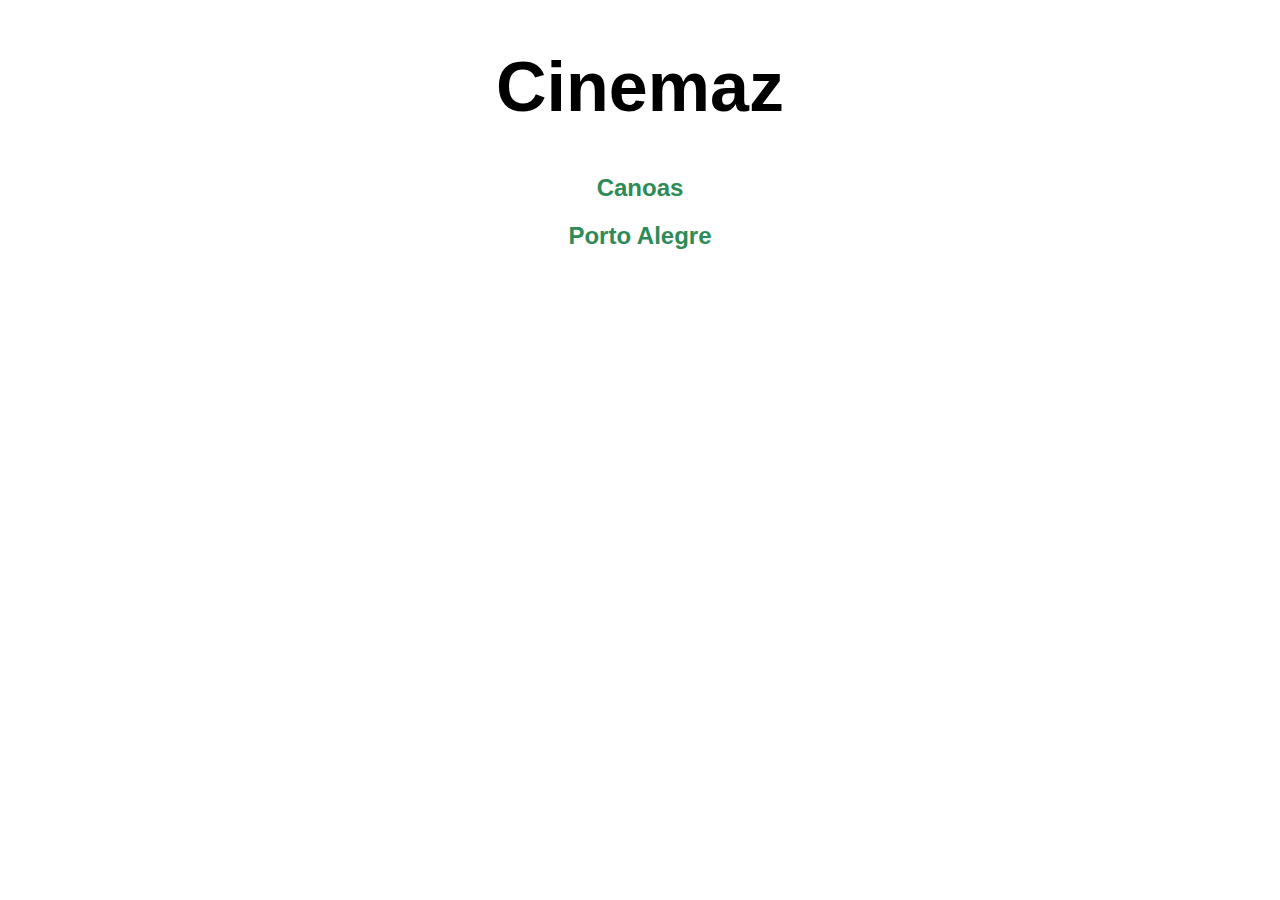
<file: index.html>
<!DOCTYPE html>
<html lang="pt-BR">
<head>
    <meta charset="UTF-8">
    <meta name="viewport" content="width=device-width, initial-scale=1.0">
    <title>Cinemaz</title>
    <link rel="stylesheet" href="style.css">
</head>
    <body>
        <main>
            <h1>Cinemaz</h1>
                <nav>
                    <h2><a href="Estados/canoas.html">Canoas</a></h2>

                    <h2><a href="Estados/porto-alegre.html">Porto Alegre</a></h2>
                </nav>
        </main>
     </body>
</html>
</file>
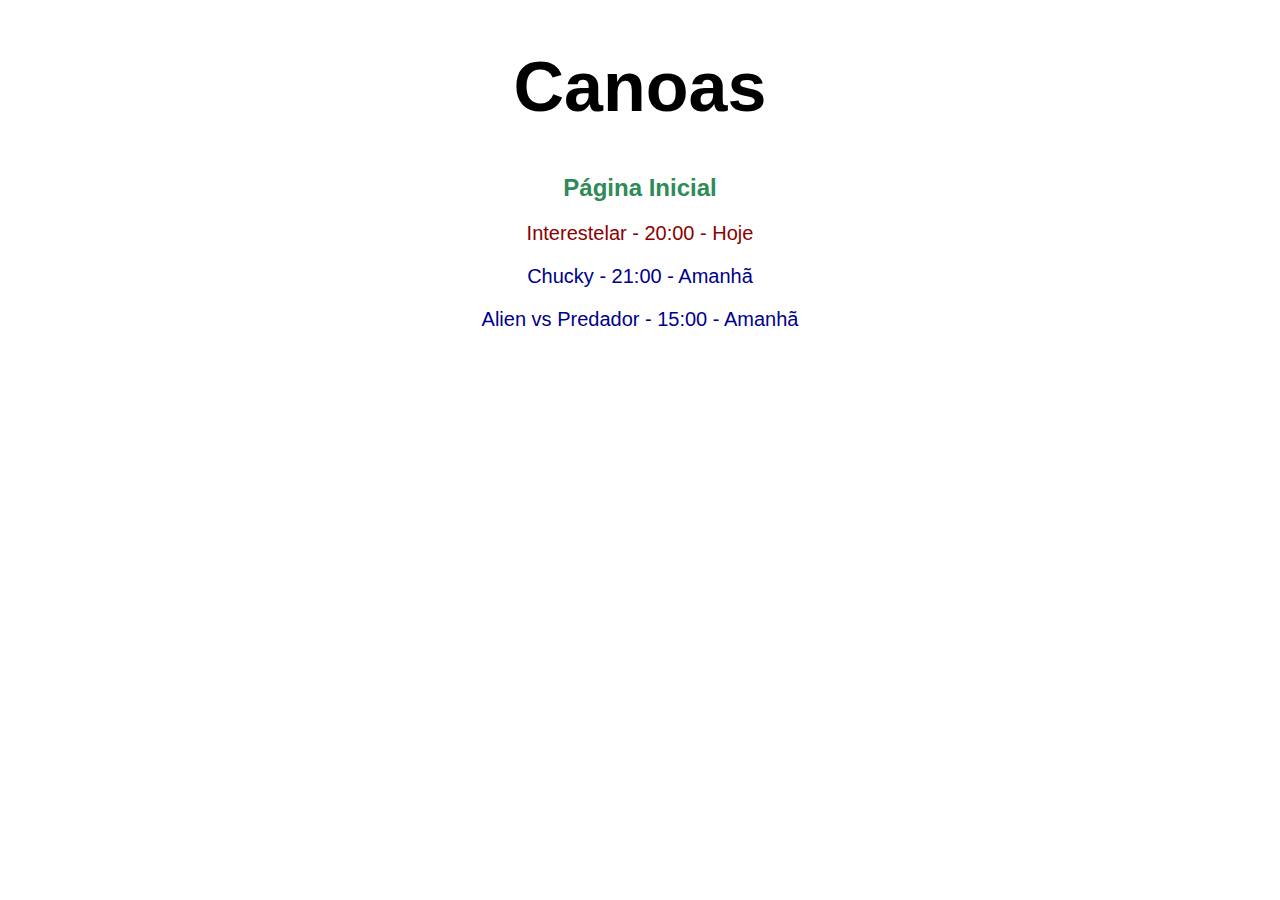
<file: Estados/canoas.html>
<!DOCTYPE html>
<html lang="pt-BR">
<head>
    <meta charset="UTF-8">
    <meta name="viewport" content="width=device-width, initial-scale=1.0">
    <title>Cinemaz</title>
    <link rel="stylesheet" href="../style.css">
</head>
<body>
    <main>
        <h1>Canoas</h1>
        <nav>
                <h2><a href="../index.html">Página Inicial</a></h2>
        </nav>
            <div>
                <p class="hoje">Interestelar - 20:00 - Hoje</p>  
                <p class="amanha">Chucky - 21:00 - Amanhã</p>
                <p class="amanha">Alien vs Predador - 15:00 - Amanhã</p>
            </div>
    </main>
</body>
</html>
</file>
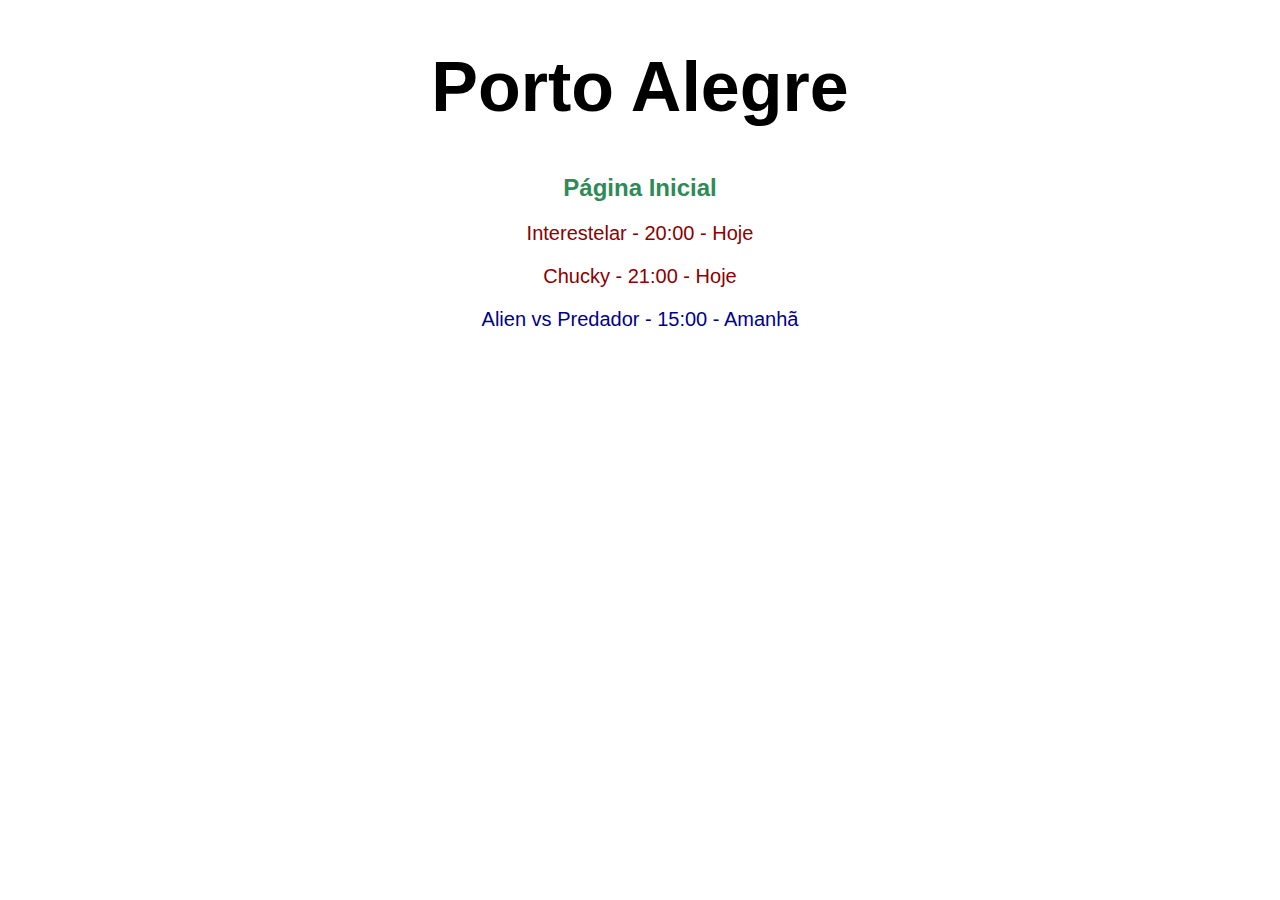
<file: Estados/porto-alegre.html>
<!DOCTYPE html>
<html lang="pt-BR">
<head>
    <meta charset="UTF-8">
    <meta name="viewport" content="width=device-width, initial-scale=1.0">
    <title>Cinemaz</title>
    <link rel="stylesheet" href="../style.css">
</head>
<body>
    <main>
        <h1>Porto Alegre</h1>
        <nav>
                <h2><a href="../index.html">Página Inicial</a></h2>
        </nav>
            <div>
                <p class="hoje">Interestelar - 20:00 - Hoje</p>  
                <p class="hoje">Chucky - 21:00 - Hoje</p>
                <p class="amanha">Alien vs Predador - 15:00 - Amanhã</p>
            </div>
    </main>
</body>
</html>
</file>
<file: style.css>
h1{
    font-size: 70px;

}
.amanha{
    color: darkblue;
}
.hoje{
    color: darkred;
}
h2 a{
    color: seagreen;
}
*{
    text-decoration: none;
    font-family: Arial, Helvetica, sans-serif;
    text-align: center
    ;
}
p{
    font-size: 20px;
}
</file>
